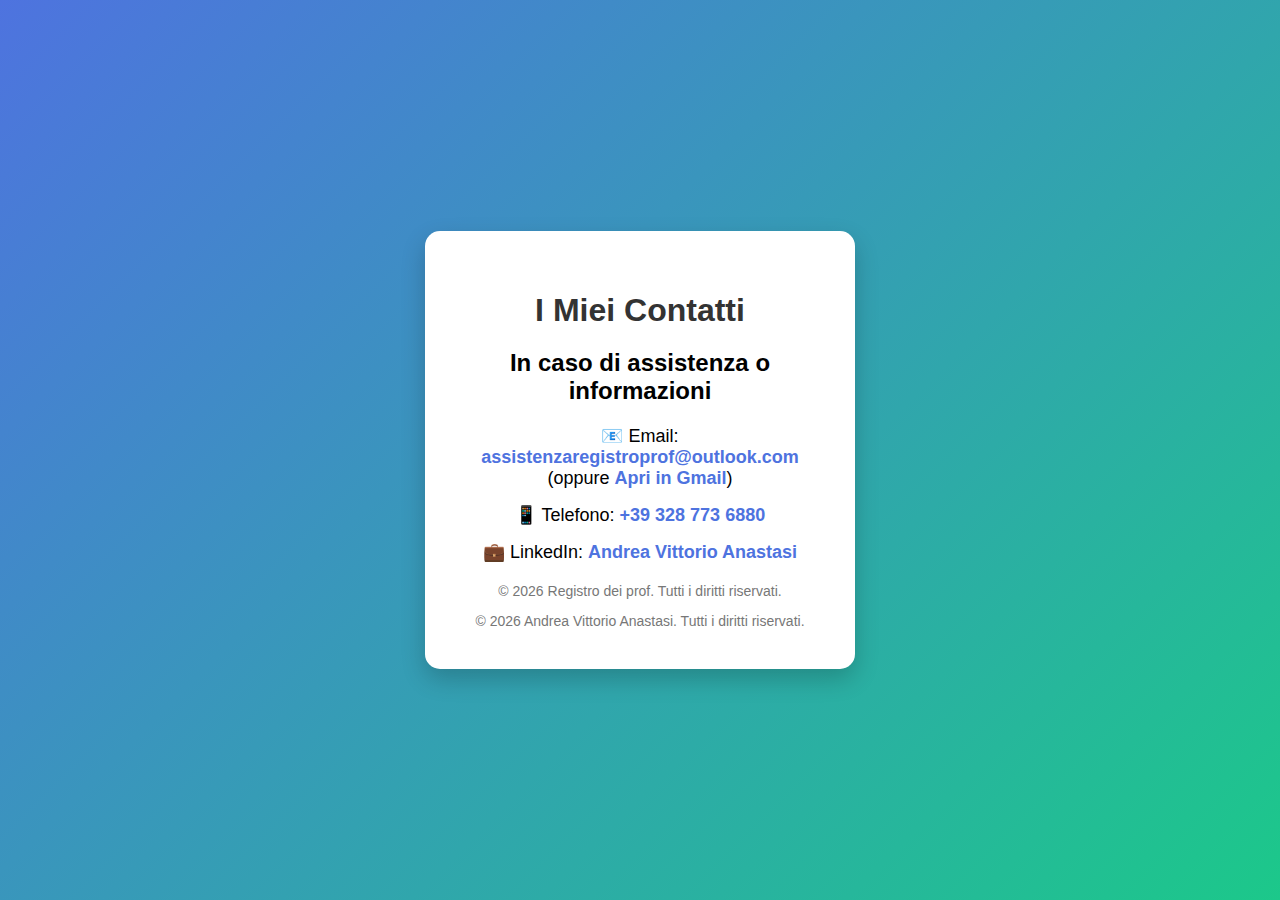
<file: templates/contatti.html>
<!DOCTYPE html>
<html lang="it">
<head>
    <meta charset="UTF-8">
    <meta name="viewport" content="width=device-width, initial-scale=1.0">
    <title>I Miei Contatti</title>

    <style>
        body {
            font-family: Arial, sans-serif;
            background: linear-gradient(135deg, #4e73df, #1cc88a);
            margin: 0;
            padding: 0;
            display: flex;
            justify-content: center;
            align-items: center;
            height: 100vh;
        }

        .container {
            background: white;
            padding: 40px;
            border-radius: 15px;
            box-shadow: 0 10px 25px rgba(0, 0, 0, 0.2);
            width: 350px;
            text-align: center;
        }

        h1 {
            margin-bottom: 20px;
            color: #333;
        }

        .contact-item {
            margin: 15px 0;
            font-size: 18px;
        }

        .contact-item a {
            text-decoration: none;
            color: #4e73df;
            font-weight: bold;
        }

        .contact-item a:hover {
            color: #1cc88a;
        }

        .footer {
            margin-top: 20px;
            font-size: 14px;
            color: #777;
        }
    </style>
</head>
<body>

    <div class="container">
        <h1>I Miei Contatti</h1>
        <h2>In caso di assistenza o informazioni</h2>

    <div class="contact-item">
    📧 Email: 
    <a href="mailto:assistenzaregistroprof@outlook.com">
        assistenzaregistroprof@outlook.com
    </a>
    (oppure <a href="https://mail.google.com/mail/?view=cm&fs=1&to=assistenzaregistroprof@outlook.com" target="_blank">Apri in Gmail</a>)
    </div>
    <div class="contact-item">
            📱 Telefono: <a href="tel:+393287736880">+39 328 773 6880</a>
        </div>


        <div class="contact-item">
            💼 LinkedIn: <a href="https://www.linkedin.com/in/andrea-vittorio-anastasi-9a8284367/">Andrea Vittorio Anastasi</a>
        </div>

        <div class="footer">
            © 2026 Registro dei prof. Tutti i diritti riservati.</p>
            © 2026 Andrea Vittorio Anastasi. Tutti i diritti riservati.
        </div>
    </div>

</body>
</html>
</file>
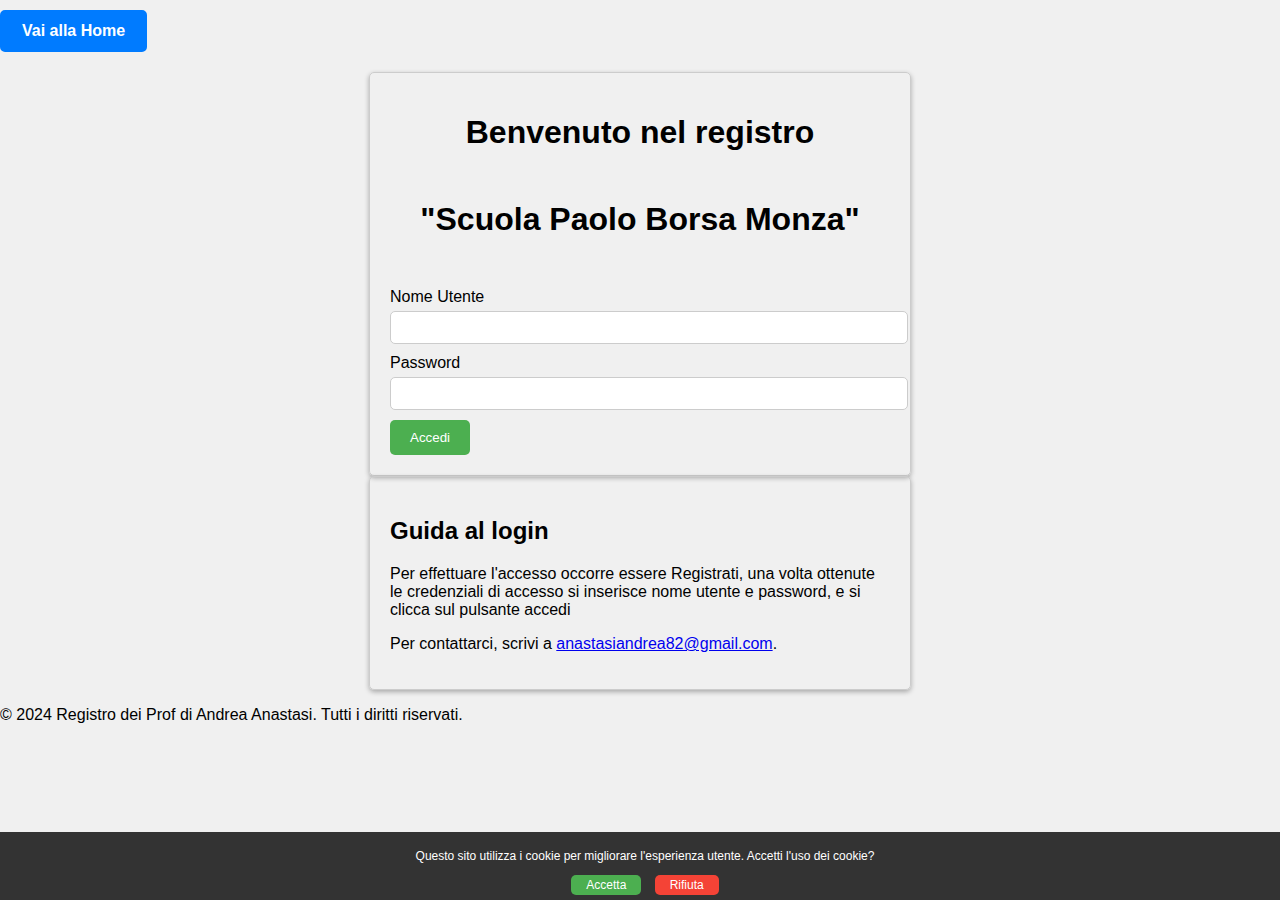
<file: templates/login.html>
<!DOCTYPE html>
<html lang="it">
<head>
    <meta charset="UTF-8">
    <meta name="viewport" content="width=device-width, initial-scale=1.0">
    <title>Pagina di Accesso</title>
    <link rel="stylesheet" href="/static/stili.css">
    <style>
        /* styles.css */

body {
    font-family: Arial, sans-serif;
    background-color: #f0f0f0;
    margin: 0;
    padding: 0;
}

.container {
    width: 500px;
    margin: 0 auto;
    padding: 20px;
    border: 1px solid #ccc;
    border-radius: 5px;
    box-shadow: 0 2px 5px rgba(0, 0, 0, 0.3);
}

h1 {
    text-align: center;
    margin-bottom: 20px;
}

.input-group {
    margin-bottom: 10px;
}

label {
    display: block;
    margin-bottom: 5px;
}

input {
    width: 100%;
    padding: 8px;
    border: 1px solid #ccc;
    border-radius: 5px;
}

button {
    background-color: #4CAF50;
    color: white;
    padding: 10px 20px;
    border: none;
    border-radius: 5px;
    cursor: pointer;
}

button:hover {
    background-color: #3e8e41;
}
.container h1 {
    text-align: center;
    margin-bottom: 50px;
  }
    
        /* Stili per il messaggio di cookie con dimensioni più piccole */
        .cookie-banner {
            position: fixed;
            bottom: 0;
            left: 0;
            width: 100%;
            background-color: #333;
            color: white;
            text-align: center;
            padding: 5px; /* Ridotto il padding */
            font-size: 12px; /* Ridotto la dimensione del testo */
            display: none;
        }
        .cookie-banner button {
            background-color: #4CAF50;
            color: white;
            border: none;
            padding: 3px 15px; /* Ridotto il padding dei bottoni */
            font-size: 12px; /* Ridotta la dimensione del font dei bottoni */
            cursor: pointer;
            margin: 0 5px;
        }
        .cookie-banner button.reject {
            background-color: #f44336;
        }
        /* Stile per il bottone "Vai alla Home" */
.cta-button {
    display: inline-block;
    margin: 10px 0;
    padding: 10px 20px;
    background-color: #007bff; /* Blu intenso */
    color: white;
    text-decoration: none;
    border-radius: 5px;
    font-size: 16px;
    font-weight: bold;
    text-align: center;
    border: 2px solid #007bff; /* Bordo blu */
    transition: all 0.3s ease; /* Transizione fluida */
}

.cta-button:hover {
    background-color: #0056b3; /* Blu più scuro */
    border-color: #0056b3; /* Cambia il bordo quando si passa sopra */
    cursor: pointer;
}

.cta-button:focus {
    outline: none; /* Rimuove la bordatura di focus */
    box-shadow: 0 0 5px rgba(0, 123, 255, 0.5); /* Aggiunge un'ombra blu al focus */
}

    </style>
</head>
<body>
    <!-- Aggiungi questo blocco dove vuoi il bottone nella tua pagina login.html -->
<div class="input-group">
    <a href="/">
        <button type="button" class="cta-button">Vai alla Home</button>
    </a>
</div>

    <div class="container">
        <h1>Benvenuto nel registro</h1> 
        <h1>"Scuola Paolo Borsa Monza"</h1>
                <form action="/login" method="post">            <div class="input-group">
                <label for="username">Nome Utente</label>
                <input type="text" id="username" name="username" required>
            </div>
            <div class="input-group">
                <label for="password">Password</label>
                <input type="password" id="password" name="password" required>
            </div>
            <button type="submit">Accedi</button>
        </form>
    </div>

    <div class="container">
        <h2>Guida al login</h2>
        <p>Per effettuare l'accesso occorre essere Registrati, una volta ottenute le credenziali di accesso si inserisce nome utente e password, e si clicca sul pulsante accedi</p>
        <p>Per contattarci, scrivi a <a href="mailto:anastasiandrea82@gmail.com">anastasiandrea82@gmail.com</a>.</p>
    </div>

    <footer>
        <p>&copy; 2024 Registro dei Prof di Andrea Anastasi. Tutti i diritti riservati.</p>
    </footer>

    <!-- Barra dei cookie -->
    <div class="cookie-banner" id="cookie-banner">
        <p>Questo sito utilizza i cookie per migliorare l'esperienza utente. Accetti l'uso dei cookie?</p>
        <button id="accept-cookies">Accetta</button>
        <button id="reject-cookies" class="reject">Rifiuta</button>
    </div>

    <script>
        // Mostra la barra dei cookie se l'utente non ha ancora accettato o rifiutato
        if (!localStorage.getItem('cookiesAccepted')) {
            document.getElementById('cookie-banner').style.display = 'block';
        }

        // Gestisce il click sul pulsante "Accetta"
        document.getElementById('accept-cookies').addEventListener('click', function() {
            localStorage.setItem('cookiesAccepted', 'true');
            document.getElementById('cookie-banner').style.display = 'none';
        });

        // Gestisce il click sul pulsante "Rifiuta"
        document.getElementById('reject-cookies').addEventListener('click', function() {
            // Non mostrare alcun messaggio quando i cookie vengono rifiutati
            document.getElementById('cookie-banner').style.display = 'none';
        });
    </script>
</body>
</html>
</file>
<file: static/stili.css>
/* styles.css */

body {
    font-family: Arial, sans-serif;
    background-color: #f0f0f0;
    margin: 0;
    padding: 0;
}

.container {
    width: 500px;
    margin: 0 auto;
    padding: 20px;
    border: 1px solid #ccc;
    border-radius: 5px;
    box-shadow: 0 2px 5px rgba(0, 0, 0, 0.3);
}

h1 {
    text-align: center;
    margin-bottom: 20px;
}

.input-group {
    margin-bottom: 10px;
}

label {
    display: block;
    margin-bottom: 5px;
}

input {
    width: 100%;
    padding: 8px;
    border: 1px solid #ccc;
    border-radius: 5px;
}

button {
    background-color: #4CAF50;
    color: white;
    padding: 10px 20px;
    border: none;
    border-radius: 5px;
    cursor: pointer;
}

button:hover {
    background-color: #3e8e41;
}
.container h1 {
    text-align: center;
    margin-bottom: 50px;
  }
</file>
